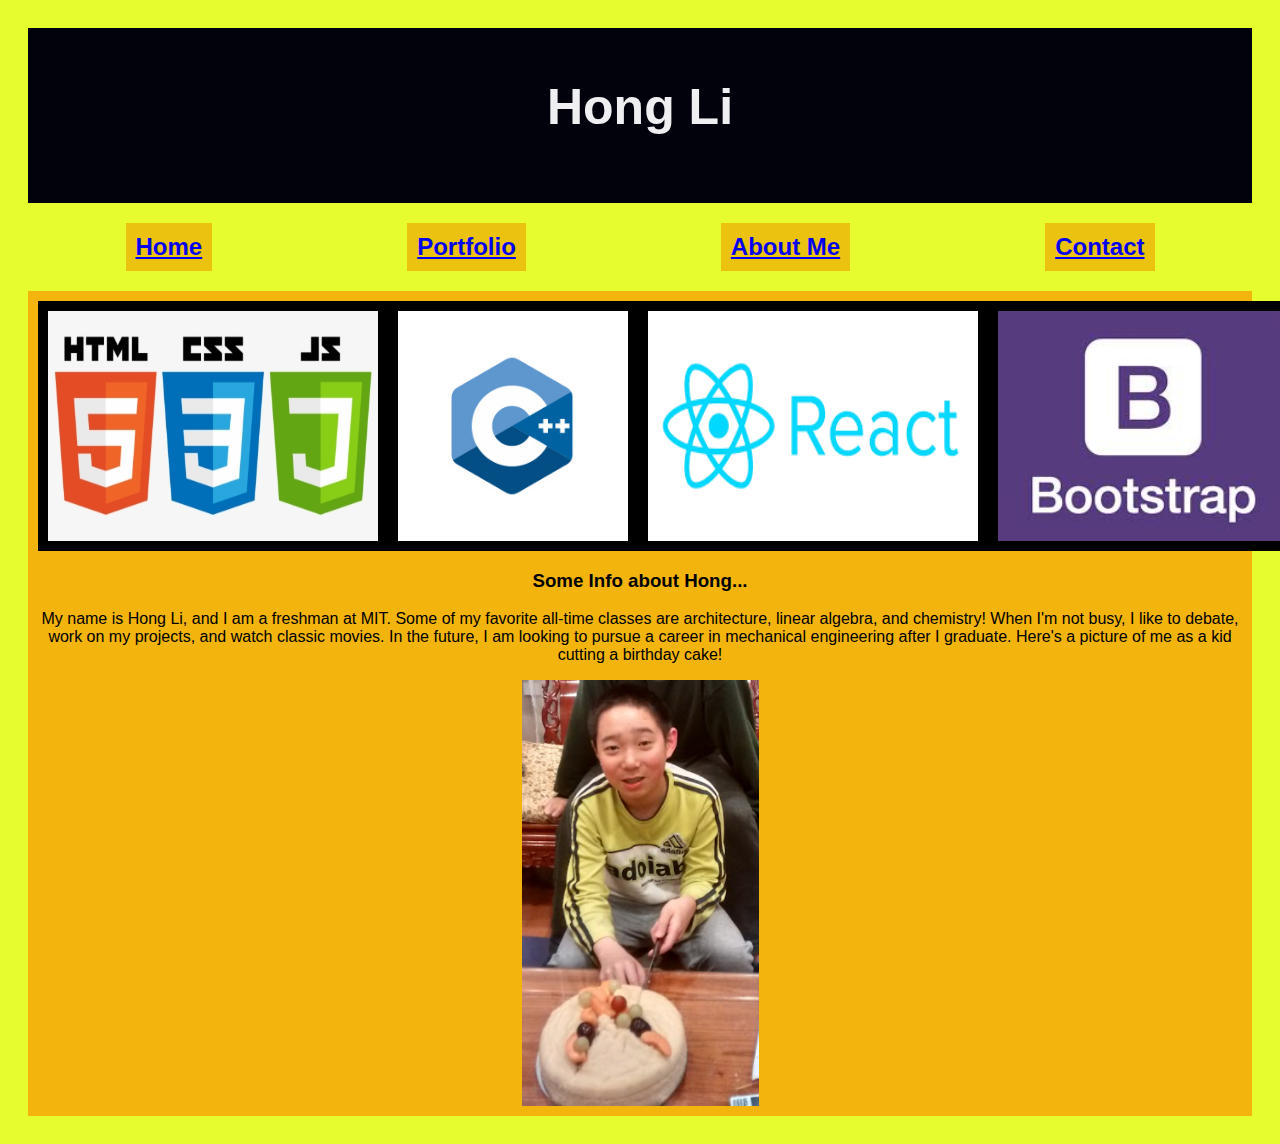
<file: AboutMe.html>
<head>
  <link rel="stylesheet" href="style.css">
</head>
<body>
  <div class="heading">
  <h1>Hong Li</h1>
  <br>
  </div>
  <div class="headers">
    <h2 class = "heading2"><a href="index.html">Home</a></h2>
    <h2 class = "heading2"><a href="portfolio.html">Portfolio</a></h2>
    <h2 class = "heading2"><a href="AboutMe.html">About Me</a></h2>
    <h2 class = "heading2"><a href="Contact.html">Contact</a></h2>
</div>
  <div class="content">
      <div class = "images5">
      <img class = "cubings" src="HCJ.png" alt="image not available">
      <img class = "cubings" src="c++.jpg" alt="image not available">
      <img class = "cubings" src="react.png" alt="image not available">
      <img class = "cubings" src="bootstrap.jpg" alt="image not available">
    </div>
    <h3 class = "text">Some Info about Hong...</h3>
    <p class = "text">My name is Hong Li, and I am a freshman at MIT. Some of my favorite all-time classes are architecture, linear algebra, and chemistry! When I'm not busy, I like to debate, work on my projects, and watch classic movies. In the future, I am looking to pursue a career in mechanical engineering after I graduate. Here's a picture of me as a kid cutting a birthday cake!</p>
    <img class = "class" src ="selfie.png">
  </div>
</div>
</body>
</file>
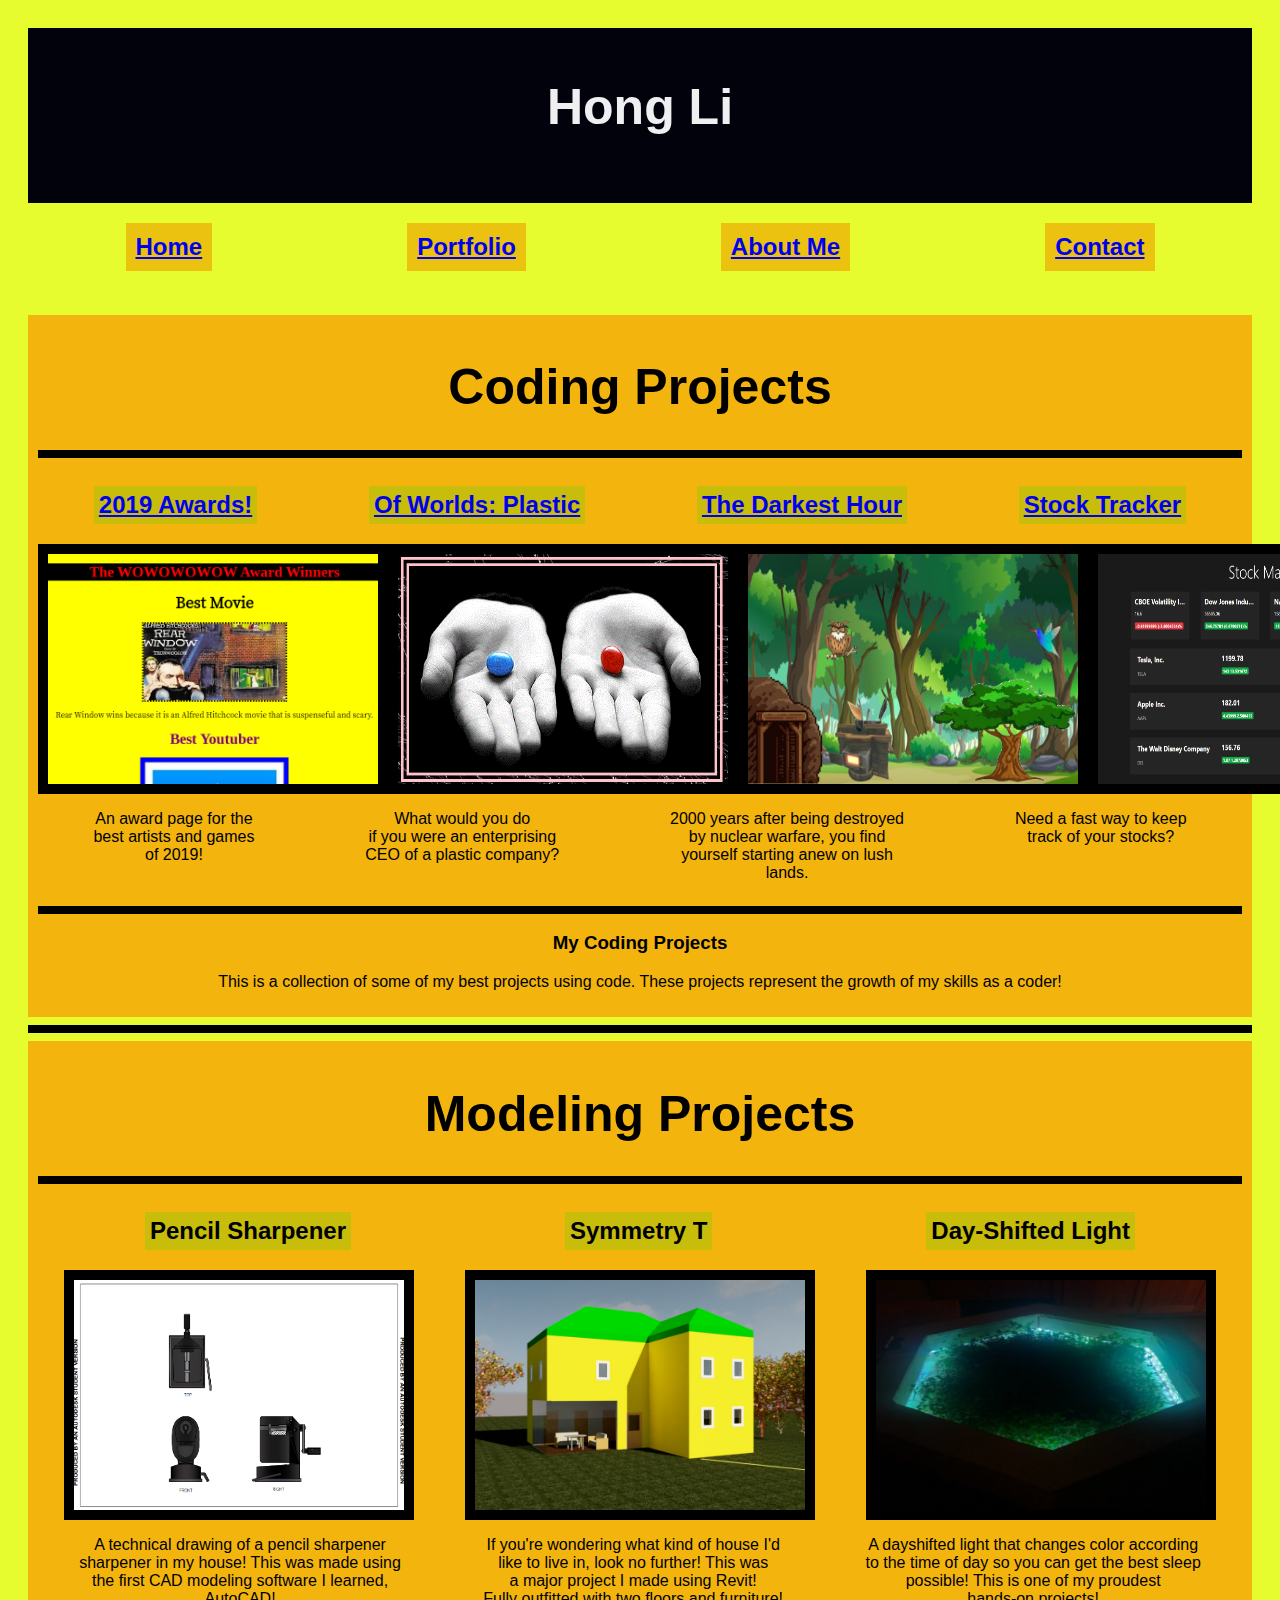
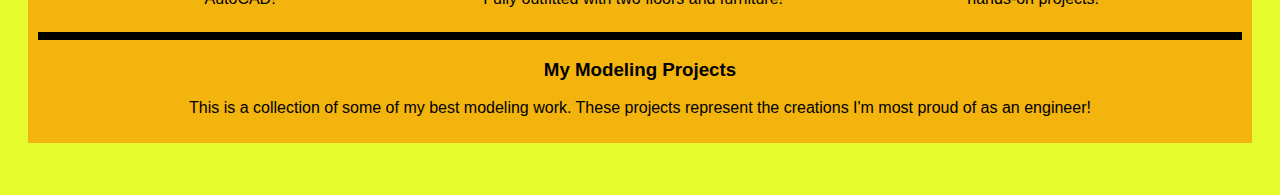
<file: portfolio.html>
<head>
  <link rel="stylesheet" href="style.css">
  <link rel="javascript" href="script.js">
  <script src="https://code.jquery.com/jquery-3.1.0.js"></script>
</head>
<body>
  <div class="heading">
  <h1>Hong Li</h1>
  <br>
  </div>
  <div class="headers">
    <h2 class = "heading2"><a href="index.html">Home</a></h2>
    <h2 class = "heading2"><a href="portfolio.html">Portfolio</a></h2>
    <h2 class = "heading2"><a href="AboutMe.html">About Me</a></h2>
    <h2 class = "heading2"><a href="Contact.html">Contact</a></h2>
</div>
  <div class="row">
  <div class="column">
    <div class="content">
      <h1 class = "text">Coding Projects</h1>
      <hr size = "10" width = 100% color = black>
      <div class = Winner>
        <h2 class = "more1"><a href = "https://glitch.com/edit/#!/2019-awards" target="_blank">2019 Awards!</a></h2>
        <h2 class = "more4"><a href = "https://glitch.com/edit/#!/team-plastic" target="_blank">Of Worlds: Plastic</a></h2>
        <h2 class = "more5"><a href = "https://glitch.com/edit/#!/the-darkest-hour" target="_blank"> The Darkest Hour</a></h2>
        <h2 class = "more7"><a href = "https://glitch.com/edit/#!/stockmarket-tracker" target="_blank">Stock Tracker</a></h2>
      </div>
      <div class = "images5">
        <a href = "https://2019-awards.glitch.me" target="_blank"> <img class="cubings" src="awards.png"> </a>
         <a href = "https://team-plastic.glitch.me" target="_blank"> <img class="cubings" src="plastic.png"> </a>
        <a href = "https://the-darkest-hour.glitch.me" target="_blank"> <img class="cubings" src="darkestHour.png"> </a>
        <a href = "https://hong-jc-li.github.io/StockMarket/" target="_blank"> <img class="cubings" src="stockMarket.png"> </a>
      </div>
      <div class = "text">
        <p>An award page for the <br> best artists and games <br> of 2019!</p>
        <p>What would you do <br> if you were an enterprising <br> CEO of a plastic company?</p>
        <p>2000 years after being destroyed <br> by nuclear warfare, you find <br> yourself starting anew on lush <br> lands.</p>
        <p>Need a fast way to keep <br> track of your stocks?</p>
      </div>
      <hr size = "10" width = 100% color = black>
      <h3 class = "text">My Coding Projects</h3>
      <p class = "text">This is a collection of some of my best projects using code. These projects represent the growth of my skills as a coder!</p>
    </div>
    <hr size = "10" width = 100% color = black>
    <div class="content">
        <h1 class = "text">Modeling Projects</h1>
        <hr size = "10" width = 100% color = black>
        <div class = Winner>
          <h2 class = "more1">Pencil Sharpener</h2>
          <h2 class = "more4">Symmetry T</h2>
          <h2 class = "more5">Day-Shifted Light</h2>
        </div>
        <div class = "images5">
          <img class="cubings" src="pencilSharpener.png"><img class="cubings" src="symmetryT.png"><img class="cubings" src="dayLight.png">
        </div>
        <div class = "text">
          <p>A technical drawing of a pencil sharpener<br> sharpener in my house! This was made using <br> the first CAD modeling software I learned, <br> AutoCAD!</p>
          <p>If you're wondering what kind of house I'd<br> like to live in, look no further! This was <br> a major project I made using Revit! <br> Fully outfitted with two floors and furniture!</p>
          <p>A dayshifted light that changes color according<br> to the time of day so you can get the best sleep<br> possible! This is one of my proudest <br> hands-on projects!</p>
        </div>
        <hr size = "10" width = 100% color = black>
        <h3 class = "text">My Modeling Projects</h3>
        <p class = "text">This is a collection of some of my best modeling work. These projects represent the creations I'm most proud of as an engineer!</p>
      </div>
    </div>
</div>
</body>
</file>
<file: style.css>
* {
  box-sizing: border-box;
}

body {
  background-color: #e6fc23f1;
  padding: 20px;
  font-family: Arial;
}

.heading{
  background-color: #02020c;
  color: #efeff2;
  padding: 1em;
  text-align: center;
}

/* Center website */
.main {
  max-width: 1000px;
  margin: auto;
}

h1 {
  font-size: 50px;
  word-break: break-all;
}

.row {
  margin: 8px -16px;
}

/* Add padding BETWEEN each column (if you want) */
.row,
.row > .column {
  padding: 8px;
}

/* Create four equal columns that floats next to each other */
.column {
  /* float: left;
  width: 25%; */
}

/* Clear floats after rows */
.row:after {
  content: "";
  display: table;
  clear: both;
}

/* Content */
.content {
  background-color: #F3B40E;
  padding: 10px;
}

/* Responsive layout - makes a two column-layout instead of four columns */
@media screen and (max-width: 900px) {
  .column {
    width: 50%;
  }
}

/* Responsive layout - makes the two columns stack on top of each other instead of next to each other */
@media screen and (max-width: 600px) {
  .column {
    width: 100%;
  }
}

.headers {
display: flex;
justify-content: space-around;
}

.heading2 {
  padding: 10px;
  background-color: rgb(235, 194, 15);
}
.cubings {
 margin-right: auto;
 margin-left: auto;
 display: block;
 border: 10px solid black;
 width: 350px;
 height: 250px;
}

.text {
  text-align: center;
}

.Winner {
  display: flex;
  justify-content: space-around;
}

.more1 {
  padding: 5px;
  background-color: rgba(190, 190, 10, 0.836);
}

.more4 {
  padding: 5px;
  background-color: rgba(190, 190, 10, 0.836);
}

.more5 {
  padding: 5px;
  background-color: rgba(190, 190, 10, 0.836);
}
.more7 {
  padding: 5px;
  background-color: rgba(190, 190, 10, 0.836);
}
.images5 {
  display: flex;
  justify-content: space-around;
}
.text {
  display: flex;
  justify-content: space-around;
}

.at {
  text-align: center;
}

.first {
  text-align: center;
}
.perfec {
  margin-right: auto;
  margin-left: auto;
  display: block;
  width:1000px;
  border: 5px solid blue;
}
.class {
  display: block;
  margin-left: auto;
  margin-right: auto;
}
</file>
